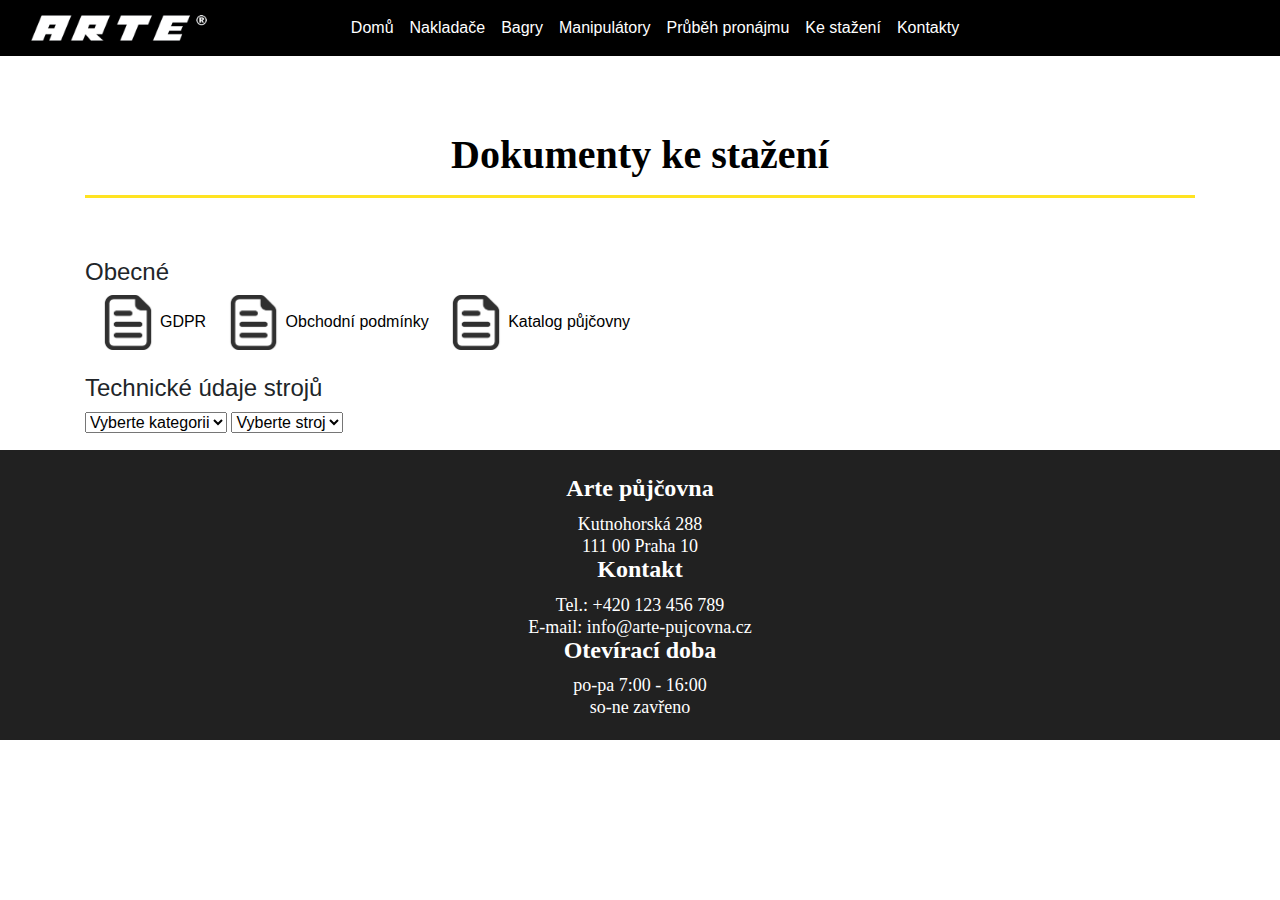
<file: ke stazeni.html>
<!DOCTYPE html>
<html lang="en" xmlns:href="http://www.w3.org/1999/xhtml">
<link rel="stylesheet" href="https://stackpath.bootstrapcdn.com/bootstrap/4.3.1/css/bootstrap.min.css" integrity="sha384-ggOyR0iXCbMQv3Xipma34MD+dH/1fQ784/j6cY/iJTQUOhcWr7x9JvoRxT2MZw1T" crossorigin="anonymous">
<link rel="stylesheet" href="css/style.css">
<script src="https://stackpath.bootstrapcdn.com/bootstrap/4.3.1/js/bootstrap.min.js" integrity="sha384-JjSmVgyd0p3pXB1rRibZUAYoIIy6OrQ6VrjIEaFf/nJGzIxFDsf4x0xIM+B07jRM" crossorigin="anonymous"></script>
<script src="js/bootstrap.js"></script>
<script src="js/bootstrap.bundle.js"></script>
<script src="https://ajax.googleapis.com/ajax/libs/jquery/3.4.1/jquery.min.js"></script>
<title>Ke stažení</title>
<head>
    <meta charset="UTF-8">
    <link rel="icon" href="obrazky/kramer_favicon.png">

    <!-- Global site tag (gtag.js) - Google Analytics -->
    <script async src="https://www.googletagmanager.com/gtag/js?id=UA-153707017-1"></script>
    <script>
        window.dataLayer = window.dataLayer || [];
        function gtag(){dataLayer.push(arguments);}
        gtag('js', new Date());

        gtag('config', 'UA-153707017-1');
    </script>


</head>
<body>
<div class="navbar1">
    <nav class="navbar navbar-expand-lg navbar-dark fixed-top">
        <div class="col my-col3">
            <div id="left">
                <img class="logo" src="obrazky/arte_logo.png">
            </div>
        </div>

        <div class="collapse navbar-collapse" id="navbarSupportedContent">
            <ul class="navbar-nav mr-auto">
                <li class="nav-item active">
                    <a class="nav-link" href="index.html">Domů <span class="sr-only">(current)</span></a>
                </li>

                <li class="nav-item active">
                    <a class="nav-link" href="nakladace.html">Nakladače <span class="sr-only">(current)</span></a>
                </li>

                <li class="nav-item active">
                    <a class="nav-link" href="bagry.html">Bagry <span class="sr-only">(current)</span></a>
                </li>

                <li class="nav-item active">
                    <a class="nav-link" href="manipulatory.html">Manipulátory <span class="sr-only">(current)</span></a>
                </li>

                <li class="nav-item active">
                    <a class="nav-link" href="prubeh.html">Průběh pronájmu <span class="sr-only">(current)</span></a>
                </li>

                <li class="nav-item active">
                    <a class="nav-link" href="ke%20stazeni.html">Ke stažení <span class="sr-only">(current)</span></a>
                </li>

                <li class="nav-item active">
                    <a class="nav-link" href="kontakty.html">Kontakty <span class="sr-only">(current)</span></a>
                </li>
            </ul>
        </div>

    </nav>
</div>

<div class="container my-container">
    <div class="row my-row">
        <div class="col my-col1">
            <h2 class="h2">
                <span>
                Dokumenty ke stažení
                </span>
            </h2>
        </div>
    </div>

<div class="nadpis">
    <h4>Obecné</h4>
</div>
<div class="dokumentace">
    <a class="no-decor" target="_blank" href="pdf/">
        <img class="document" src="obrazky/document.png">
        GDPR
    </a>
    <a class="no-decor" target="_blank" href="pdf/">
        <img class="document" src="obrazky/document.png">
        Obchodní podmínky
    </a>
    <a class="no-decor" target="_blank" href="pdf/">
        <img class="document" src="obrazky/document.png">
        Katalog půjčovny
    </a>
</div>
<br>
    <div class="nadpis">
        <h4>Technické údaje strojů</h4>
    </div>

    <div class="btn-group">

        <div class="droplist">
            <select id="1" onchange="Update()">
                <option value="0" selected="selected">Vyberte kategorii</option>
                <option value="1">Nakladače</option>
                <option value="2">Bagry</option>
                <option value="3">Manipulátory</option>
            </select>
                <select id="2" onchange="Write()">
                    <option value="0" selected="selected">Vyberte stroj</option>
                </select>
        </div>



        <span id="3">
    </span>
    </div>
    <script type="text/javascript" src="js/script.js">
    </script>
</div>


<footer id="sticky-footer" class="py-4 text-white-50">
    <div class="container text-center">
        <div class="row footer">

            <div class="col-4 footer">
                <h4 class="footer_nadpis"><span class="text-bold">Arte půjčovna</span></h4>
                <p class="footer_text">Kutnohorská 288</p>
                <p class="footer_text">111 00 Praha 10</p>
            </div>

            <div class="col-4 footer">
                <h4 class="footer_nadpis"><span class="text-bold">Kontakt</span></h4>
                <p class="footer_text">Tel.: +420 123 456 789</p>
                <p class="footer_text">E-mail: info@arte-pujcovna.cz</p>
            </div>

            <div class="col-4 footer">
                <h4 class="footer_nadpis"><span class="text-bold">Otevírací doba</span></h4>
                <p class="footer_text">po-pa 7:00 - 16:00</p>
                <p class="footer_text">so-ne zavřeno</p>
            </div>


        </div>
    </div>
</footer>

</body>
</html>
</file>
<file: css/style.css>
#odkaz {
    padding-left: 10px;
}
.btn-group{
    margin-bottom: 15px;
}

.vyber{
    border-radius: 10px;
    border: 2px solid grey;
    margin-right: 10px;
}

/* Dropdown Button */
.dropbtn {
    color: white;
    padding: 10px;
    font-size: 16px;
    border: none;
    background-color: transparent;
}

/* The container <div> - needed to position the dropdown content */
.dropdown {
    position: relative;
    display: inline-block;
}

/* Dropdown Content (Hidden by Default) */
.dropdown-content {
    display: none;
    position: absolute;
    background-color: rgb(255, 255, 255);
    min-width: 250px;
    z-index: -1;

}

/* Links inside the dropdown */
.dropdown-content a {
    padding: 12px 16px;
    text-decoration: none;
}

/* Change color of dropdown links on hover */
.dropdown-content a:hover {background-color: black;}

/* Show the dropdown menu on hover */
.dropdown:hover .dropdown-content {display: block;}

/* Change the background color of the dropdown button when the dropdown content is shown */
.dropbtn:hover {background-color: yellow; color: black;}

.menu-block{
    display: inline-block;
    border: 2px solid lightgrey;
    margin: 2px;
}

.menu-obrazek{
    width: 90%;
}

.body{
    margin: 0;
    background-color: white;
}
.my-container {

}

.center{
    float: right;
}
.navbar{
    text-align: center;
    background-color: black;
}
.navbar1{
    margin-bottom: 55px;

}
.my-row {

}
.my-row-icons{

}
.category-icons{
    width: 100%;
    min-width: 350px;
    height: auto;
    border-top-left-radius: 20px;
    border-top-right-radius: 20px;
}
.my-row1{
    margin-bottom: -20px;
}
.row-button{
    text-align: right;
    margin-right: 15px;
}
.md-form1{
    width: 510px;
    position: absolute;
}
.logo {
    width: calc(10vw + 3em);
}
.footer {
    display: block;
    margin-left: auto;
    margin-right: auto;
}

.left {
    text-align: left;
    margin: 0 auto;
}

.right {
    text-align: right;
    margin: 0 auto;
}

.left_footer{
    float: left;
}

.right_footer{
    float: right;
}

.text {
    color: white;
    padding-top: 10px;
    font-family: Calibri;
}
.text-gdpr{
    font-size: 15px;
    font-family: Calibri;
}
.seda{
    font-family: Calibri;
    color: #535E5D;
}
.footer_text{
    font-family: Calibri;
    font-size: 18px;
    color: white;
    margin-bottom: -5px;
}
.footer_nadpis{
    float: contour;
    color: white;
}
.nadpis{
    font-size: 25px;
    font-weight: bold;
}
.h2{
    color: black;
    font-family: Calibri;
    font-weight: bold;
    font-size: 40px;
    margin-top: -10px;
    margin-bottom: -10px;
    border-bottom: 3px solid #ffe321;
    line-height: 2em;

}
.h2 span{
    background: white;
    padding:0 10px;
}

.text1{
    font-family: Calibri;
    font-size: calc(0.35vw + 0.95em);
}
.odkaz{
    font-family: Calibri;
    font-size: calc(0.35vw + 0.95em);
    color: black;
    text-decoration: black;
}
.text-bold{
    font-weight: bold;
    font-family: Calibri;
}


.my-col{

}
.my-col-left{
    text-align: left;
}
.my-col1{
    text-align: center;
    margin-top: 70px;
    margin-bottom: 70px;
}
.my-col2{
    background-color: white;
    text-align: center;
    margin: 10px;
    border-radius: 20px;
    border: 2px solid lightgrey;
}

.my-col4{
    background-color: transparent;
    margin: 10px;
}
.my-col6{
    margin: 0 auto;
}
.icons{
    float: inside;
    width: 80%;
    height: 250px;
}

.hodnota{
    text-align: right;
}
.hodnoty{

}
.my-col-left{
    right: 15px;
    top: 10px;
}
.nazev{
    font-family: Calibri;
    font-weight: bold;
    font-size: 17px;
    text-align: left;
}
.nazvy{
    text-align: left;
}
.modely{
    color: black;
    font-family: Calibri;
    font-size: 35px;
    font-weight: bold;
    margin-bottom: 10px;
}
.odkaz-pic:hover{
    text-decoration: none;
}

.kategorie-nadpis{
    color: black;
}

.nav-link:hover .kategorie-nadpis{
    color: white;
}
.my-row-produkt{

}
.box{

}

.my-row-cena{
    background-color: yellow;
}
.my-row-kategorie{
    background-color: lightgrey;
    border-bottom-left-radius: 19px;
    border-bottom-right-radius: 19px;
}
.my-col2:hover .my-row-kategorie{
    background-color: yellow;
}
.my-col-kategorie1{
    background-color: #ffde11;
}

.cena{
    font-weight: bold;
}
.tlacitko{
    background-color: black;
    border: none;
    color: white;
    padding: 5px 10px;
    text-align: center;
    display: inline-table;
    font-size: 15px;
    width: 100%;
    margin-bottom: 20px;
    border-radius: 10px;
    transition: all 0.5s ease;
}
.tlacitko:hover{
    background-color: lightgrey;
    color: black;
}
.tlacitko1{
    background-color: #343a40;
    border: none;
    color: white;
    padding: 10px 100px;
    text-align: center;
    text-decoration: none;
    display: inline-block;
    font-size: 16px;
    margin: 15px;
    border-radius: 10px;
    transition: all 0.5s ease;
}
.tlacitko1:hover{
    background-color: yellow;
    color: black;
}
.tlacitko1:disabled{
    opacity: 0.5;
}
.tlacitko1:enabled{
    opacity: 1;
}
.mb-4{
    margin-top: -50px;
}
.document{
    width: 5%;
    margin-left: 15px;
}
.no-decor{
    color: black;
}
.no-decor:hover{
    text-decoration: none;
    color: black;
}
.koncept{
    width: 47%;
    border-radius: 20px;
}
.my-col5{
    margin-left: 30px;
}
.contactbg{
    background: #5a6268;
    padding-bottom: 1px;
}
#contact{
    margin-top: 80px;
}

#message{
    padding-bottom: 20px;
    width: 540px
}
#obrazek{
    position: relative;
    width: 100%;
    height: 100%;
}
#left{
    text-align: left;
}
#stred{
    text-align: center;
    font-size: calc(0.7vw + 0.63em);
}
#sticky-footer{
    background-color: rgba(0, 0, 0, 0.87);
}
#right{
    text-align: right;
}
@media screen and (max-width: 1080px){
    .md-form1{
        position: absolute;
        width: 300px;
    }
    .my-col2{
        max-width: 500px;
        margin: 10px auto;
    }
    .my-row3{

    }
    .nazvy{
        font-size: 20px;
    }
    .modely{
        font-size: 40px;
    }
    .hodnota{
        font-size: 20px;
    }
    .koncept{
        width: 100%;
    }
    .tool-tip {
        display: inline-block;
    }

    .tool-tip [disabled] {
        pointer-events: none;
    }
}

@media screen and (max-width: 1200px){
    #message{
        width: 450px;
    }
}

@media screen and (max-width: 768px){
    #message{
        position: relative;
        top: 125px;
        padding-bottom: 0;
        width: calc(80vw + 3.2rem);
    }
    .my-row-send-contact{
        margin-top: 70px;
    }
}

@media screen and (max-width: 600px){
    .row-button{
        text-align: center;

    }
    .tlacitko1{
        position: absolute;
        right: -15px;
    }
    .tlacitko {

    }
    .text-gdpr{
        font-size: 10px;
        font-family: Calibri;
    }
    .gdpr{
        font-size: 10px;
        font-family: Calibri;
    }
    .my-col3{
        width: 2px;
    }
}
</file>
